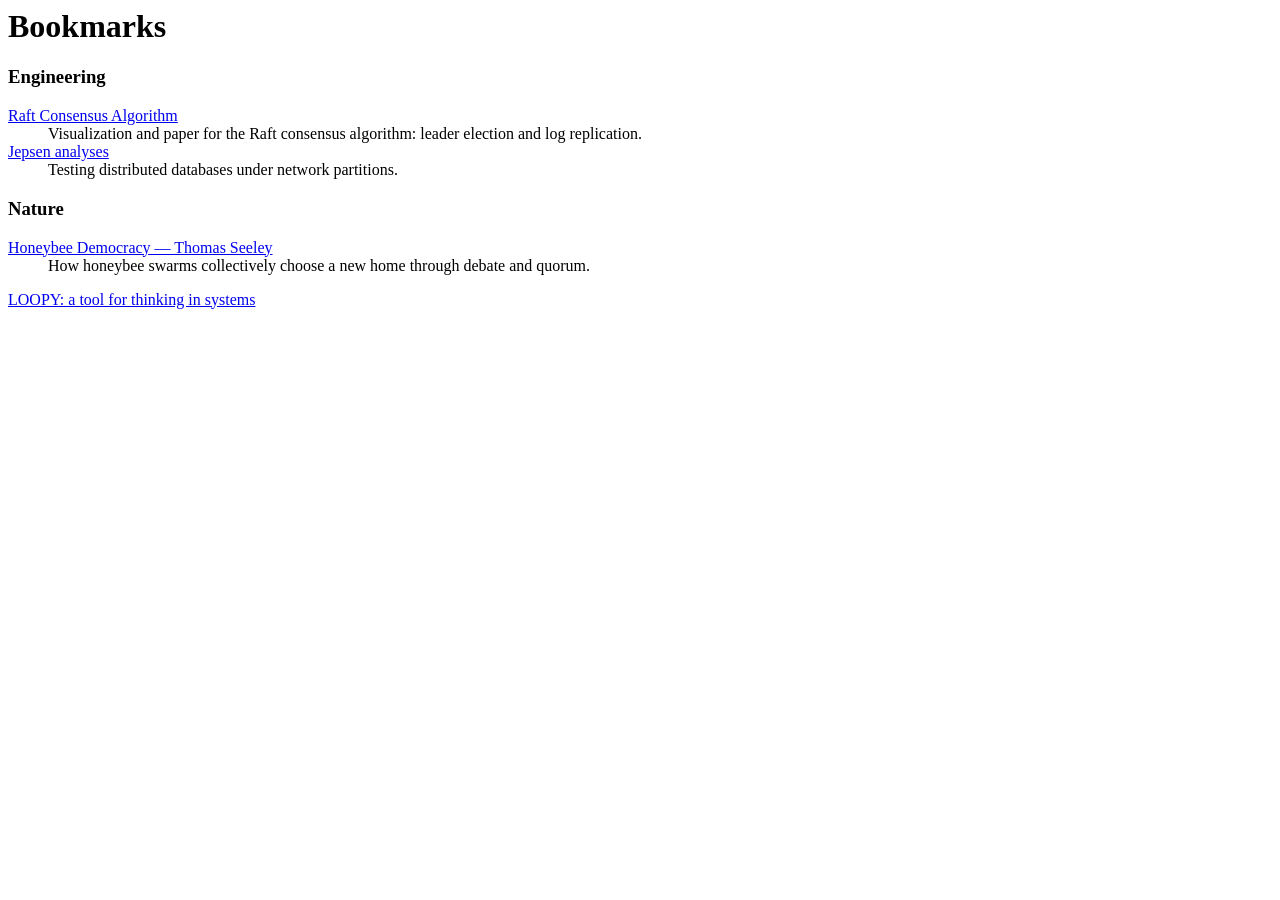
<file: sample_vault/bookmarks.html>
<!DOCTYPE NETSCAPE-Bookmark-file-1>
<META HTTP-EQUIV="Content-Type" CONTENT="text/html; charset=UTF-8">
<TITLE>Bookmarks</TITLE>
<H1>Bookmarks</H1>
<DL><p>
    <DT><H3>Engineering</H3>
    <DL><p>
        <DT><A HREF="https://raft.github.io/" ADD_DATE="1700000000">Raft Consensus Algorithm</A>
        <DD>Visualization and paper for the Raft consensus algorithm: leader election and log replication.
        <DT><A HREF="https://jepsen.io/analyses" ADD_DATE="1700000001">Jepsen analyses</A>
        <DD>Testing distributed databases under network partitions.
    </DL><p>
    <DT><H3>Nature</H3>
    <DL><p>
        <DT><A HREF="https://press.princeton.edu/books/honeybee-democracy" ADD_DATE="1700000002">Honeybee Democracy — Thomas Seeley</A>
        <DD>How honeybee swarms collectively choose a new home through debate and quorum.
    </DL><p>
    <DT><A HREF="https://ncase.me/loopy/" ADD_DATE="1700000003">LOOPY: a tool for thinking in systems</A>
</DL><p>
</file>
